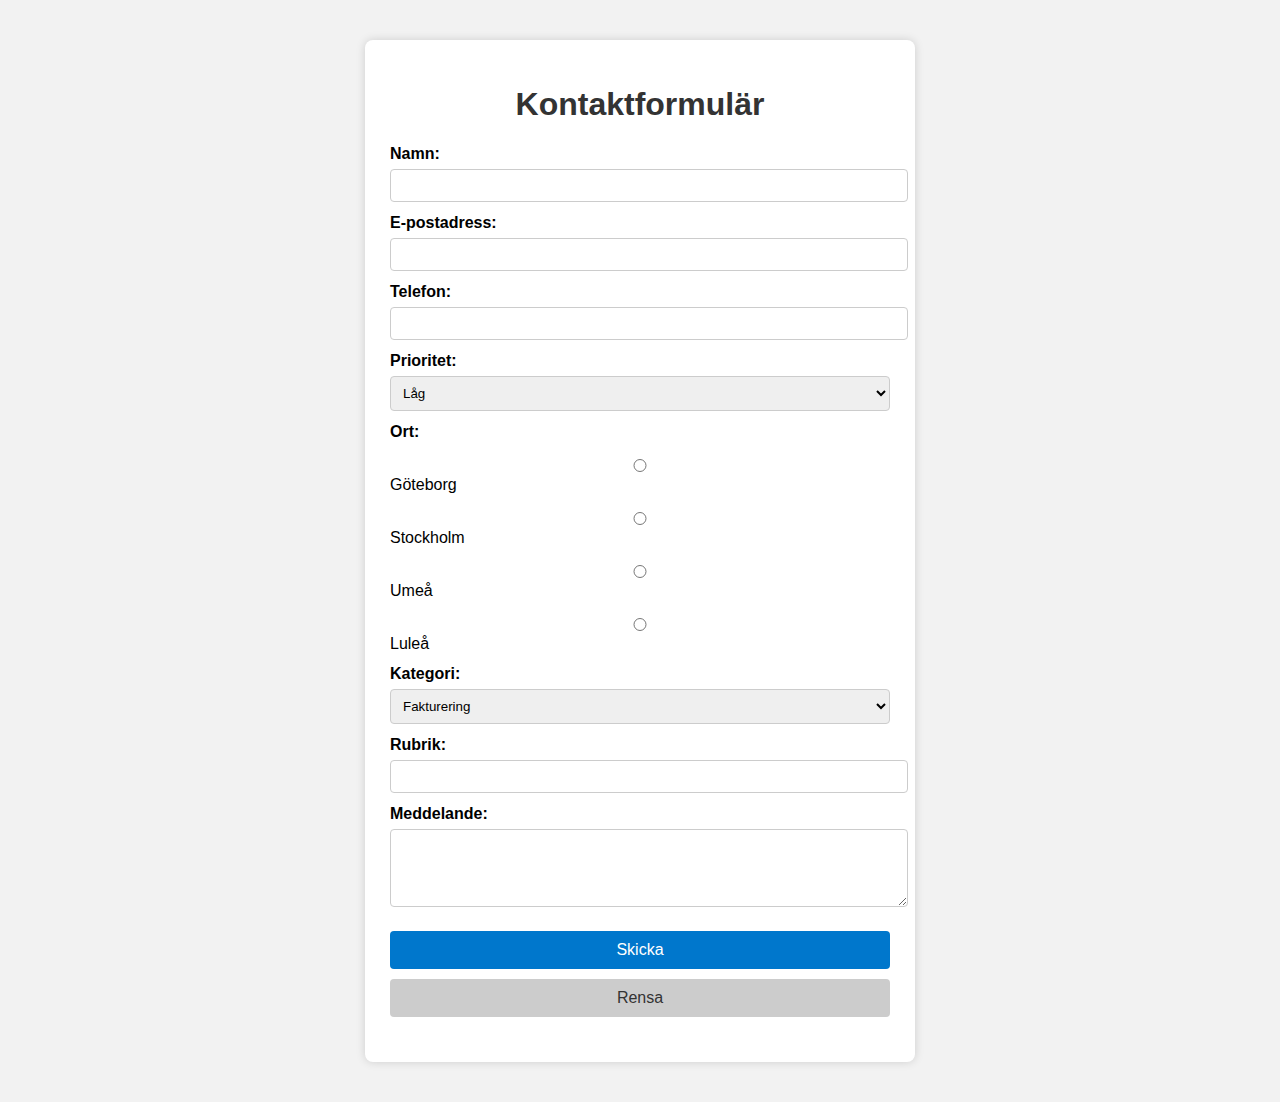
<file: index.html>
<!DOCTYPE html>
<html lang="sv">
<head>
    <!-- Anger teckenkodning -->
    <meta charset="UTF-8">

    <!-- Gör sidan responsiv på mobil -->
    <meta name="viewport" content="width=device-width, initial-scale=1.0">

    <!-- Titel som visas i webbläsarfliken -->
    <title>Kontaktformulär</title>

    <!-- Länkar till CSS-filen -->
    <link rel="stylesheet" href="style.css">
</head>
<body>

    <!-- Huvudcontainer för formuläret -->
    <div class="container">

        <!-- Rubrik -->
        <h1>Kontaktformulär</h1>

        <!-- Formulär -->
        <!-- onsubmit kör JavaScript-funktionen showResponse -->
        <form id="contactForm" onsubmit="showResponse(event)">

            <!-- Namn -->
            <label for="name">Namn:</label>
            <input type="text" id="name" required>

            <!-- E-post -->
            <label for="email">E-postadress:</label>
            <input type="email" id="email" required>

            <!-- Telefon -->
            <label for="phone">Telefon:</label>
            <input type="tel" id="phone">

            <!-- Prioritet -->
            <label for="priority">Prioritet:</label>
            <select id="priority">
                <option>Låg</option>
                <option>Normal</option>
                <option>Hög</option>
            </select>

            <!-- Ort (radioknappar) -->
            <label>Ort:</label>
            <div class="radio-group">
                <label><input type="radio" name="city" value="Göteborg" required> Göteborg</label>
                <label><input type="radio" name="city" value="Stockholm"> Stockholm</label>
                <label><input type="radio" name="city" value="Umeå"> Umeå</label>
                <label><input type="radio" name="city" value="Luleå"> Luleå</label>
            </div>

            <!-- Kategori -->
            <label for="category">Kategori:</label>
            <select id="category">
                <option>Fakturering</option>
                <option>Internet</option>
                <option>Telefoni</option>
                <option>E-post</option>
            </select>

            <!-- Rubrik -->
            <label for="subject">Rubrik:</label>
            <input type="text" id="subject">

            <!-- Meddelande -->
            <label for="message">Meddelande:</label>
            <textarea id="message" rows="4"></textarea>

            <!-- Skicka-knapp -->
            <button type="submit">Skicka</button>


<!-- Rensa-knapp -->
<!-- type="reset" gör att formuläret töms automatiskt -->
<button type="reset" class="reset-btn">Rensa</button>


        </form>

        <!-- Här visas svarsmeddelandet efter skickat formulär -->
        <div id="responseMessage"></div>
    </div>

    <!-- JavaScript -->
    <script>
        /*
            Funktion som körs när formuläret skickas
        */
        function showResponse(event) {

            // Förhindrar att sidan laddas om
            event.preventDefault();

            // Hämtar alla värden från formuläret
            const name = document.getElementById("name").value;
            const email = document.getElementById("email").value;
            const phone = document.getElementById("phone").value;
            const priority = document.getElementById("priority").value;
            const category = document.getElementById("category").value;
            const subject = document.getElementById("subject").value;
            const message = document.getElementById("message").value;
            const city = document.querySelector('input[name="city"]:checked').value;

            // Skapar svarsmeddelandet som visas på sidan
            document.getElementById("responseMessage").innerHTML = `
                <h2>Tack för ditt meddelande!</h2>
                <p>Vi har mottagit följande information:</p>

                <ul>
                    <li><strong>Namn:</strong> ${name}</li>
                    <li><strong>E-post:</strong> ${email}</li>
                    <li><strong>Telefon:</strong> ${phone}</li>
                    <li><strong>Prioritet:</strong> ${priority}</li>
                    <li><strong>Ort:</strong> ${city}</li>
                    <li><strong>Kategori:</strong> ${category}</li>
                    <li><strong>Rubrik:</strong> ${subject}</li>
                    <li><strong>Meddelande:</strong> ${message}</li>
                </ul>

                <p class="thanks">
                    Tack! Vi återkommer så snart som möjligt.
                </p>
            `;

            // Gömmer formuläret efter att det skickats
            document.getElementById("contactForm").style.display = "none";
        }
    </script>

</body>
</html>
</file>
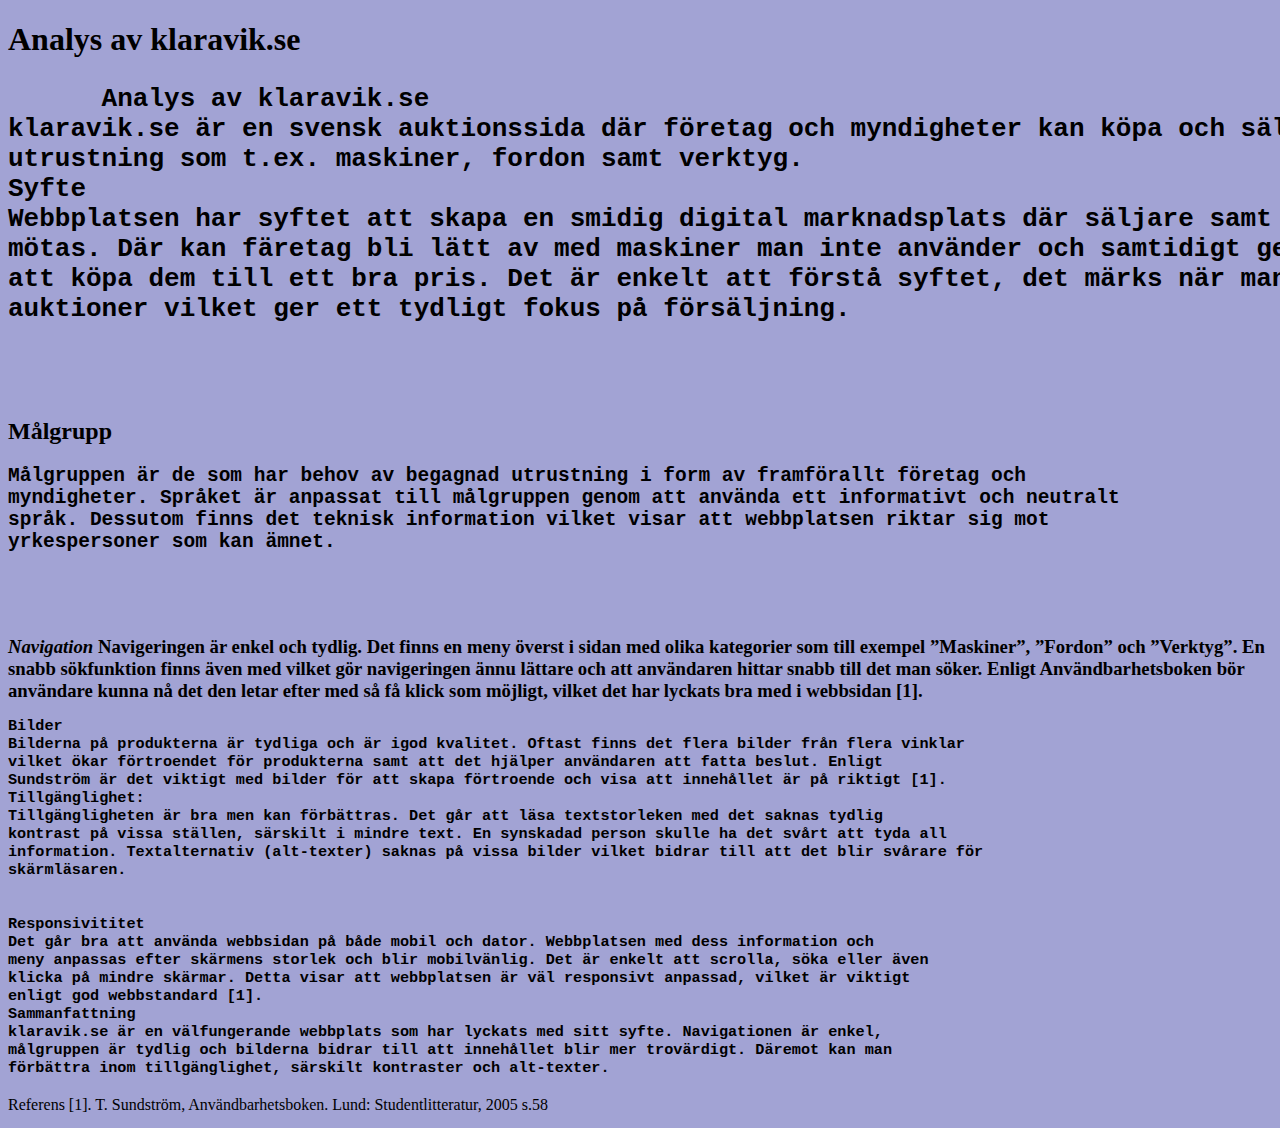
<file: analys.html>
<!DOCTYPE html>
<html lang="sv">
    <head>
        <meta charset="utf-8">
        <title>MEKAMED Analys</title>
    <META NAME="DESCRIPTION" CONTENT="KLARAVIK WESITE ANALYS" > 
        <META NAME="KEYWORDS" CONTENT="KLARAVIK WEBSITE ANALYS">
        <META NAME="AUTHER" CONTENT="HAITHAM">
                <META http-equiv="refresh" CONTENT="10">
                    <style>
                        body {background: rgba(65, 67, 168, 0.492)}
                    </style>
    </head>
    <body>
        <H1>Analys av klaravik.se
            <pre>
      Analys av klaravik.se
klaravik.se är en svensk auktionssida där företag och myndigheter kan köpa och sälja begagnad
utrustning som t.ex. maskiner, fordon samt verktyg.
Syfte
Webbplatsen har syftet att skapa en smidig digital marknadsplats där säljare samt köpare kan enkelt
mötas. Där kan färetag bli lätt av med maskiner man inte använder och samtidigt ge andra chansen
att köpa dem till ett bra pris. Det är enkelt att förstå syftet, det märks när man möts direkt av
auktioner vilket ger ett tydligt fokus på försäljning.
            </pre>
        
    </H1>
   
    <br>
    <h2>Målgrupp
    <pre>
Målgruppen är de som har behov av begagnad utrustning i form av framförallt företag och
myndigheter. Språket är anpassat till målgruppen genom att använda ett informativt och neutralt
språk. Dessutom finns det teknisk information vilket visar att webbplatsen riktar sig mot
yrkespersoner som kan ämnet.
    </pre>
    
    <pre>
        </h2>

        <h3> <Em>Navigation</Em>
        
Navigeringen är enkel och tydlig. Det finns en meny överst i sidan med olika kategorier som till
exempel ”Maskiner”, ”Fordon” och ”Verktyg”. En snabb sökfunktion finns även med vilket gör
navigeringen ännu lättare och att användaren hittar snabb till det man söker. Enligt
Användbarhetsboken bör användare kunna nå det den letar efter med så få klick som möjligt, vilket
det har lyckats bra med i webbsidan [1]. 
    </pre>
    <pre>
Bilder
Bilderna på produkterna är tydliga och är igod kvalitet. Oftast finns det flera bilder från flera vinklar
vilket ökar förtroendet för produkterna samt att det hjälper användaren att fatta beslut. Enligt
Sundström är det viktigt med bilder för att skapa förtroende och visa att innehållet är på riktigt [1].
Tillgänglighet:
Tillgängligheten är bra men kan förbättras. Det går att läsa textstorleken med det saknas tydlig
kontrast på vissa ställen, särskilt i mindre text. En synskadad person skulle ha det svårt att tyda all
information. Textalternativ (alt-texter) saknas på vissa bilder vilket bidrar till att det blir svårare för
skärmläsaren.


Responsivititet
Det går bra att använda webbsidan på både mobil och dator. Webbplatsen med dess information och
meny anpassas efter skärmens storlek och blir mobilvänlig. Det är enkelt att scrolla, söka eller även
klicka på mindre skärmar. Detta visar att webbplatsen är väl responsivt anpassad, vilket är viktigt
enligt god webbstandard [1].
Sammanfattning
klaravik.se är en välfungerande webbplats som har lyckats med sitt syfte. Navigationen är enkel,
målgruppen är tydlig och bilderna bidrar till att innehållet blir mer trovärdigt. Däremot kan man
förbättra inom tillgänglighet, särskilt kontraster och alt-texter. 
</h3>

Referens
 [1]. T. Sundström, Användbarhetsboken. Lund: Studentlitteratur, 2005 s.58
</pre>
 
    
            
           
        <br>
       

    </body>
</html>
</file>
<file: style.css>
/* Grundstil för hela sidan */
body {
    font-family: Arial, sans-serif;
    background-color: #f2f2f2;
    margin: 0;
    padding: 0;
}

/* Container som håller formuläret */
.container {
    width: 90%;
    max-width: 500px;
    margin: 40px auto;
    background: white;
    padding: 25px;
    border-radius: 8px;
    box-shadow: 0 0 10px rgba(0,0,0,0.15);
}

/* Rubriker */
h1, h2 {
    text-align: center;
    color: #333;
}

/* Etiketter */
label {
    font-weight: bold;
    display: block;
    margin-top: 12px;
}

/* Alla input-fält */
input, select, textarea {
    width: 100%;
    padding: 8px;
    margin-top: 6px;
    border-radius: 4px;
    border: 1px solid #ccc;
}

/* Radioknappar */
.radio-group label {
    font-weight: normal;
    margin-right: 10px;
}

/* Skicka-knapp */
button {
    margin-top: 20px;
    width: 100%;
    padding: 10px;
    background-color: #0077cc;
    color: white;
    border: none;
    font-size: 16px;
    border-radius: 4px;
    cursor: pointer;
}

/* Hover-effekt */
button:hover {
    background-color: #005fa3;
}

/* Svarsmeddelande */
#responseMessage {
    margin-top: 20px;
}

/* Tack-text */
.thanks {
    margin-top: 15px;
    font-weight: bold;
    color: green;
}
/* Rensa-knapp */
.reset-btn {
    background-color: #ccc;
    color: #333;
    margin-top: 10px;
}

/* Hover-effekt för rensa-knappen */
.reset-btn:hover {
    background-color: #999;
}
</file>
